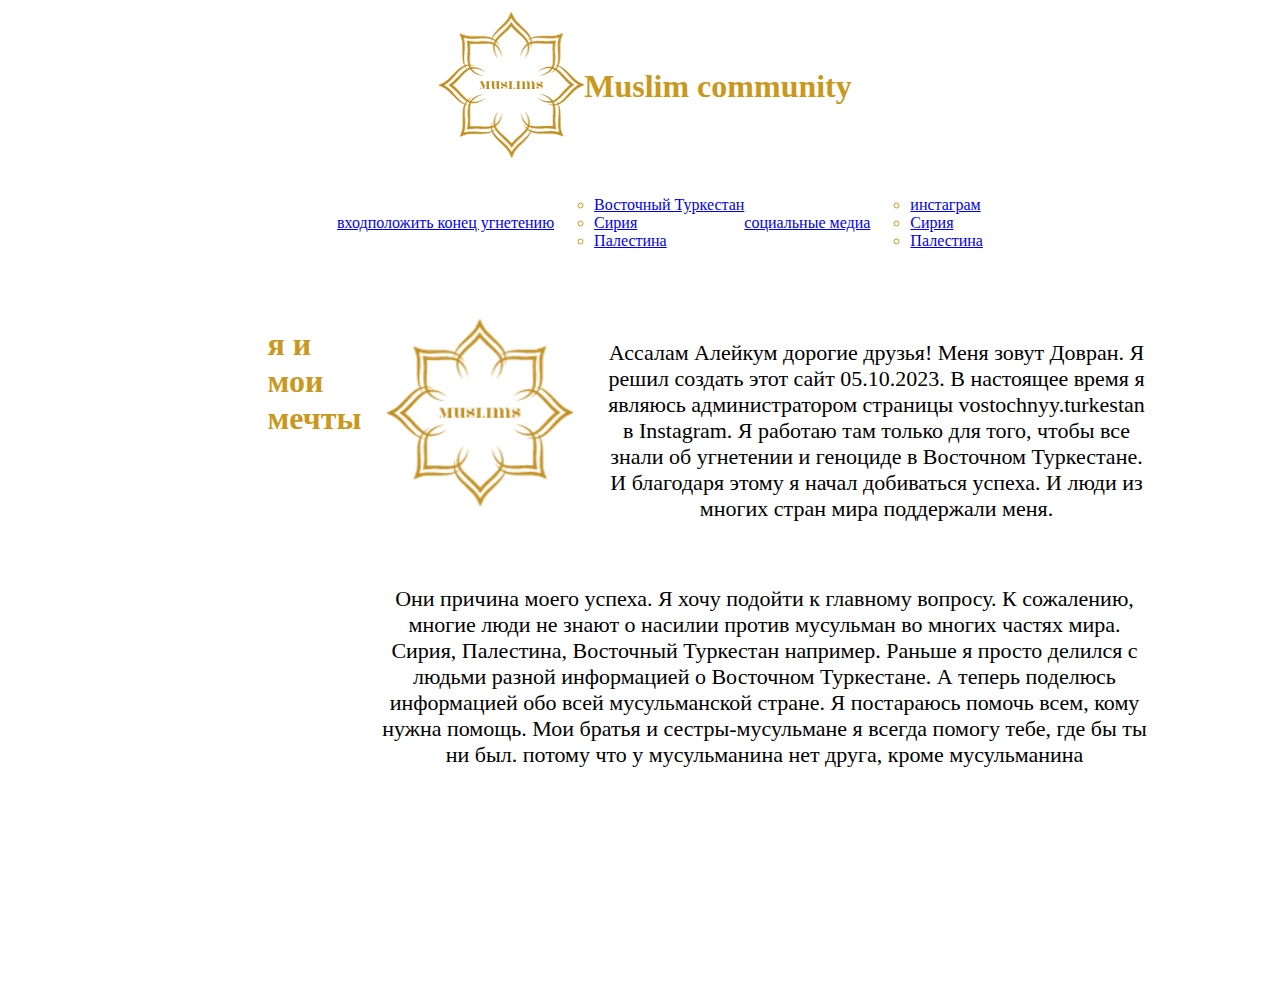
<file: index.html>
<!doctype html>
<html lang="en">
<head>
    <meta charset="utf-8">
    <meta name="viewport" content="width=device-width, initial-scale=1, shrink-to-fit=no">
    <link href="https://cdn.jsdelivr.net/npm/bootstrap@5.0.1/dist/css/bootstrap.min.css" rel="stylesheet" integrity="sha384-+0n0xVW2eSR5OomGNYDnhzAbDsOXxcvSN1TPprVMTNDbiYZCxYbOOl7+AMvyTG2x" crossorigin="anonymous">
    <title>Muslim community</title>
    <link rel="icon" href="./img/mus1.png" type="image/x-icon" />
    
    <link rel="stylesheet" href="./style.css">
</head>
<body> 
  <header class="header">
    <div class="nav">
    <img src="./img/mus1.png" alt="">
    <h1>Muslim community</h1>
  </div>
  <div class="navbar1 ">
  <ul class="nav nav-pills">
    <li class="nav-item">
      <a class="nav-link active" aria-current="page" href="#">вход</a>
    </li>
    <li class="nav-item dropdown">
      <a class="nav-link dropdown-toggle" data-bs-toggle="dropdown" href="#" role="button" aria-expanded="false">положить конец угнетению</a>
      <ul class="dropdown-menu">
        <li><a class="dropdown-item" href="./turkestan.html">Восточный Туркестан</a></li>
        <li><a class="dropdown-item" href="#">Сирия</a></li>
        <li><a class="dropdown-item" href="#">Палестина</a></li>
        
      </ul>
    </li>
    <li class="nav-item dropdown">
      <a class="nav-link dropdown-toggle" data-bs-toggle="dropdown" href="#" role="button" aria-expanded="false">социальные медиа</a>
      <ul class="dropdown-menu">
        <li><a class="dropdown-item" href="https://www.instagram.com/vostochnyy.turkestan/">инстаграм</a></li>
        <li><a class="dropdown-item" href="#">Сирия</a></li>
        <li><a class="dropdown-item" href="#">Палестина</a></li>
    
    
  </ul>
</div>
  </header>
  <section class="info">
    <div class="card">
      <h1 class="text">я и мои мечты</h1>
      <div class="card_intro">
        <div class="card_info">
          <img class="info_img" src="./img/mus1.png" alt="cat" />
          <p class="card_desc">
            Ассалам Алейкум дорогие друзья! Меня зовут Довран. Я решил создать этот сайт 05.10.2023. В настоящее время я являюсь администратором страницы vostochnyy.turkestan в Instagram. Я работаю там только для того, чтобы все знали
             об угнетении и геноциде в Восточном Туркестане. И благодаря этому я начал
              добиваться успеха. И люди из многих стран мира поддержали меня. 
          </p>
        </div>

        <p class="card_desc">
          Они причина
               моего успеха. Я хочу подойти к главному вопросу. 
          К сожалению, многие люди не
                знают о насилии против мусульман во многих частях мира. Сирия, Палестина, Восточный Туркестан например.
                 Раньше я просто делился с людьми разной информацией о Восточном Туркестане.
          А теперь поделюсь информацией обо всей мусульманской стране. Я постараюсь помочь всем, кому нужна помощь. 
Мои братья и сестры-мусульмане я всегда помогу тебе, где бы ты ни был. 
потому что у мусульманина нет друга, кроме мусульманина

        </p>
      </div>
    </div>
  </section>
      
  </header>
    <script src="https://cdn.jsdelivr.net/npm/bootstrap@5.0.1/dist/js/bootstrap.bundle.min.js" integrity="sha384-gtEjrD/SeCtmISkJkNUaaKMoLD0//ElJ19smozuHV6z3Iehds+3Ulb9Bn9Plx0x4" crossorigin="anonymous"></script>
</body>
</html>
</file>
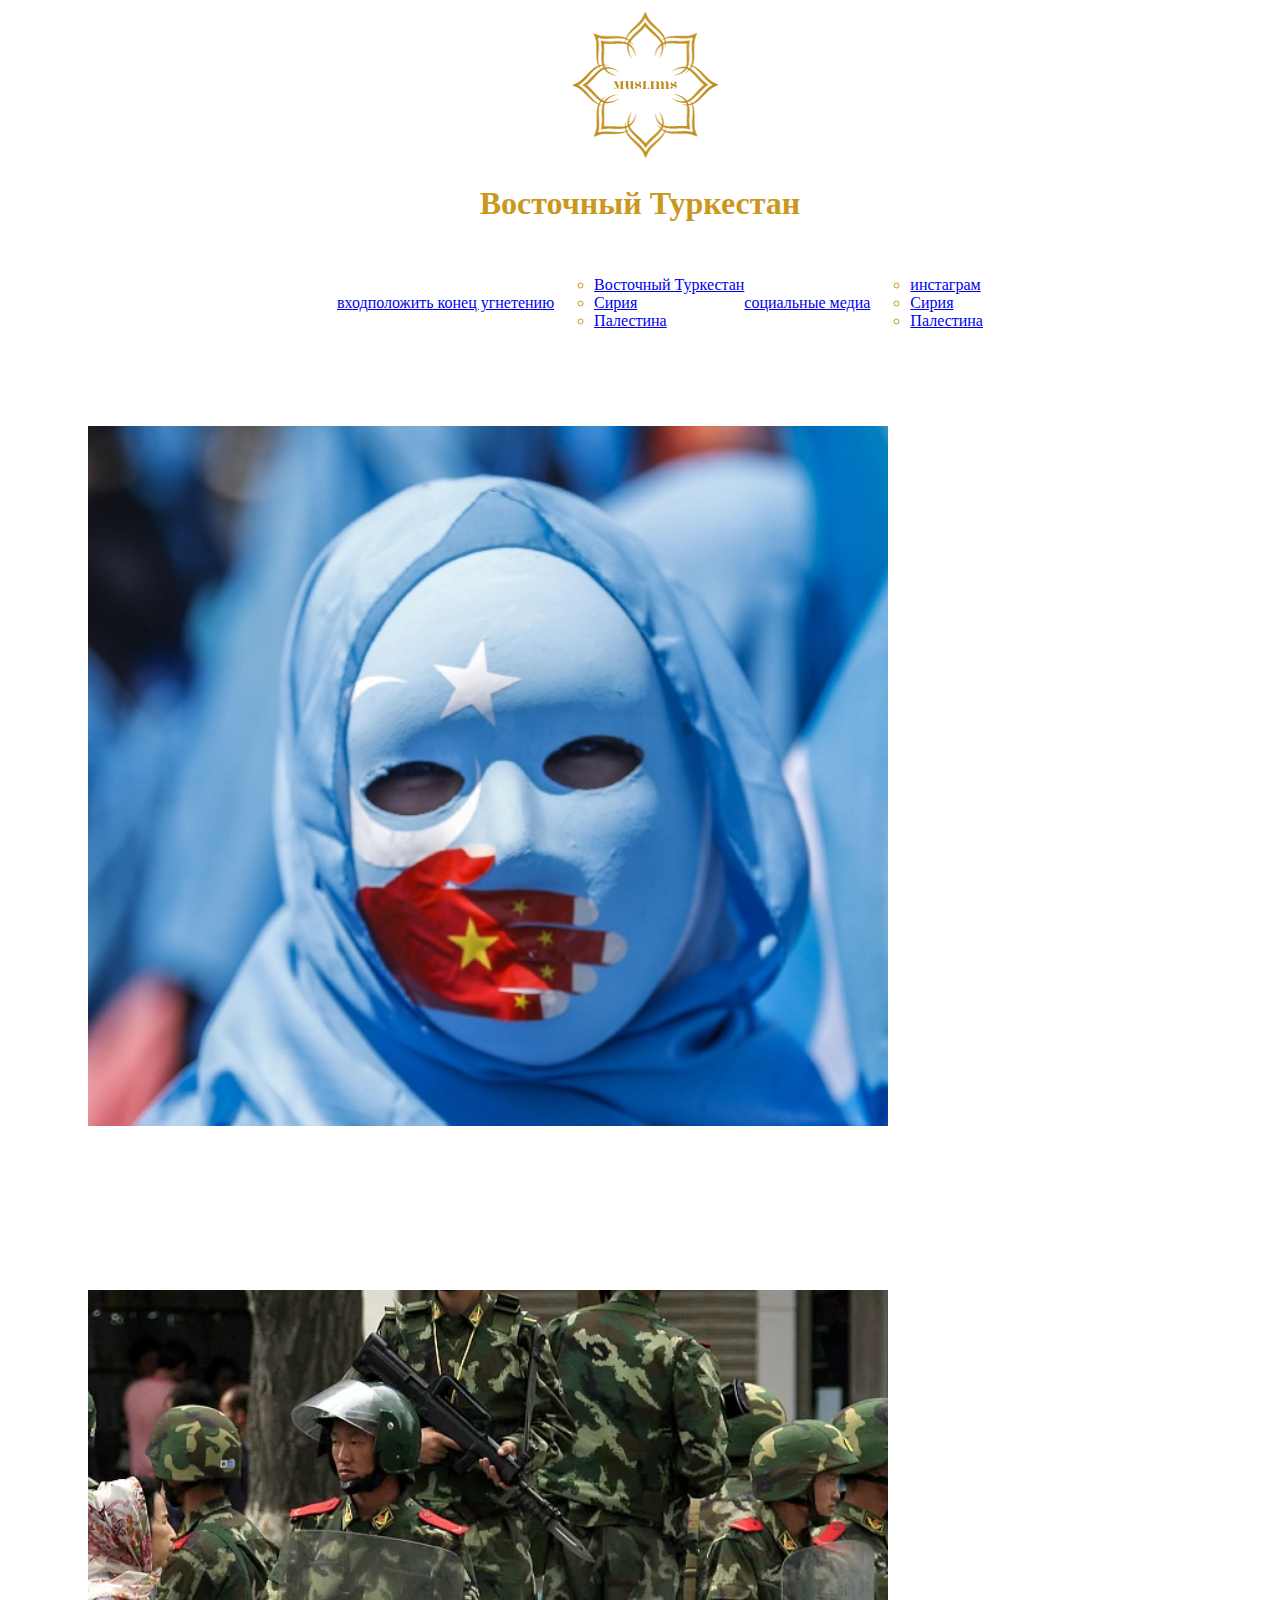
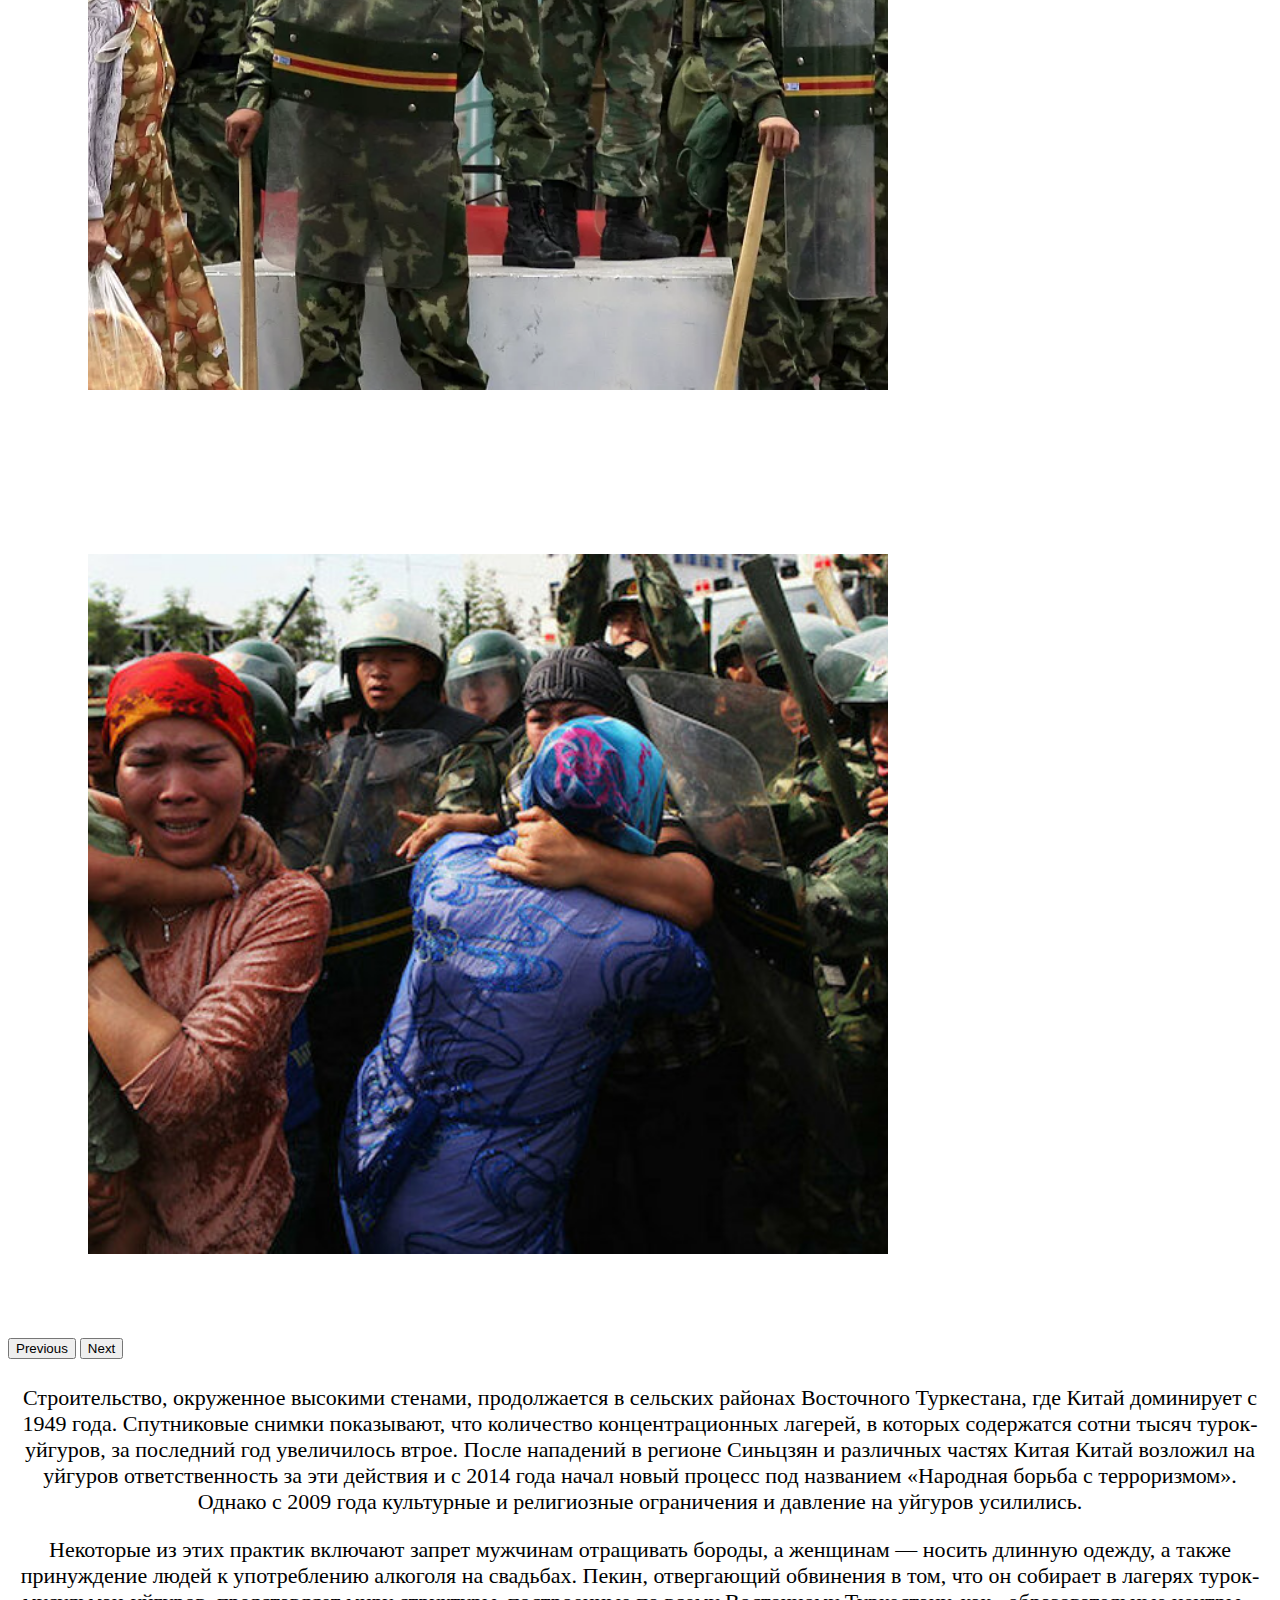
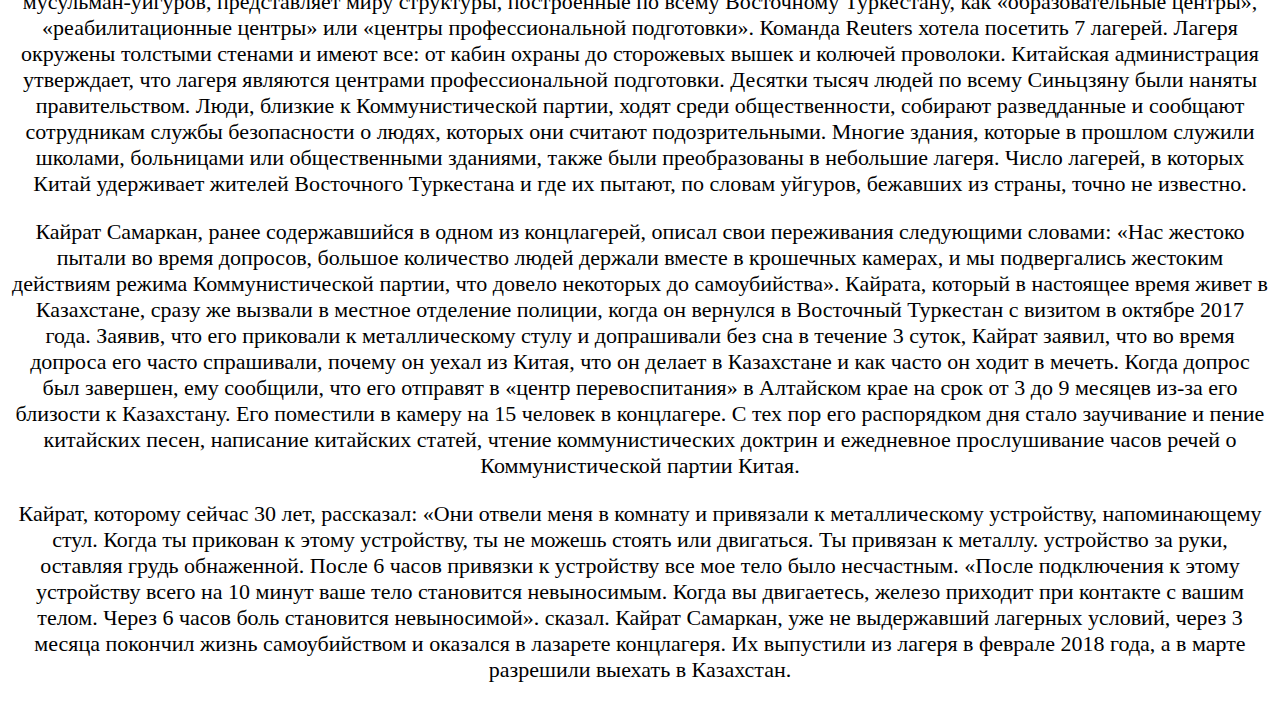
<file: turkestan.html>
<!doctype html>
<html lang="en">
<head>
    <meta charset="utf-8">
    <meta name="viewport" content="width=device-width, initial-scale=1, shrink-to-fit=no">
    <link href="https://cdn.jsdelivr.net/npm/bootstrap@5.0.1/dist/css/bootstrap.min.css" rel="stylesheet" integrity="sha384-+0n0xVW2eSR5OomGNYDnhzAbDsOXxcvSN1TPprVMTNDbiYZCxYbOOl7+AMvyTG2x" crossorigin="anonymous">
    <title>Title</title>
    <link rel="stylesheet" href="./style.css">
</head>
<body>
    <div class="nav3">
        <img src="./img/mus1.png" alt="">
        <h1>Восточный Туркестан</h1>
      </div>
      <header class="header">
      <div class="navbar1 ">
      <ul class="nav nav-pills">
        <li class="nav-item">
          <a class="nav-link active" aria-current="page" href="./index.html">вход</a>
        </li>
        <li class="nav-item dropdown">
          <a class="nav-link dropdown-toggle" data-bs-toggle="dropdown" href="#" role="button" aria-expanded="false">положить конец угнетению</a>
          <ul class="dropdown-menu">
            <li><a class="dropdown-item" href="./turkestan.html">Восточный Туркестан</a></li>
            <li><a class="dropdown-item" href="#">Сирия</a></li>
            <li><a class="dropdown-item" href="#">Палестина</a></li>
            
          </ul>
        </li>
        <li class="nav-item dropdown">
          <a class="nav-link dropdown-toggle" data-bs-toggle="dropdown" href="#" role="button" aria-expanded="false">социальные медиа</a>
          <ul class="dropdown-menu">
            <li><a class="dropdown-item" href="https://www.instagram.com/vostochnyy.turkestan/">инстаграм</a></li>
            <li><a class="dropdown-item" href="#">Сирия</a></li>
            <li><a class="dropdown-item" href="#">Палестина</a></li>
        
        
      </ul>
    </div>
      </header>
    <div id="carouselExampleInterval" class="carousel slide" data-bs-ride="carousel">
        <div class="carousel-inner">
          <div class="carousel-item active " data-bs-interval="10000">
            <img src="./img/tur.jpg" class="d-block w-100" alt="...">
          </div>
          <div class="carousel-item" data-bs-interval="2000">
            <img src="./img/tur2.webp" class="d-block w-100" alt="...">
          </div>
          <div class="carousel-item">
            <img src="./img/tur3.jpg" class="d-block w-100" alt="...">
          </div>
        </div>
        <button class="carousel-control-prev" type="button" data-bs-target="#carouselExampleInterval" data-bs-slide="prev">
          <span class="carousel-control-prev-icon" aria-hidden="true"></span>
          <span class="visually-hidden">Previous</span>
        </button>
        <button class="carousel-control-next" type="button" data-bs-target="#carouselExampleInterval" data-bs-slide="next">
          <span class="carousel-control-next-icon" aria-hidden="true"></span>
          <span class="visually-hidden">Next</span>
        </button>
    </div>
    <div class="card_desc1">
    
        <p>Строительство, окруженное высокими стенами, продолжается в сельских районах Восточного Туркестана, где Китай доминирует с 1949 года. Спутниковые снимки показывают, что количество концентрационных лагерей, в которых содержатся сотни тысяч турок-уйгуров, за последний год увеличилось втрое.
            После нападений в регионе Синьцзян и различных частях Китая Китай возложил на уйгуров ответственность за эти действия и с 2014 года начал новый процесс под названием «Народная борьба с терроризмом». Однако с 2009 года культурные и религиозные ограничения и давление на уйгуров усилились.
        </p>
      
     
        <p>Некоторые из этих практик включают запрет мужчинам отращивать бороды, а женщинам — носить длинную одежду,
             а также принуждение людей к употреблению алкоголя на свадьбах.
             Пекин, отвергающий обвинения в том, что он собирает в лагерях турок-мусульман-уйгуров, представляет миру структуры, построенные по всему Восточному Туркестану, как «образовательные центры», «реабилитационные центры» или «центры профессиональной подготовки».

Команда Reuters хотела посетить 7 лагерей. Лагеря окружены толстыми стенами и имеют все: от кабин охраны до сторожевых вышек и колючей проволоки.

Китайская администрация утверждает, что лагеря являются центрами профессиональной подготовки.
Десятки тысяч людей по всему Синьцзяну были наняты правительством.

Люди, близкие к Коммунистической партии, ходят среди общественности, собирают разведданные и сообщают сотрудникам службы безопасности о людях, которых они считают подозрительными.

Многие здания, которые в прошлом служили школами, больницами или общественными зданиями, также были преобразованы в небольшие лагеря.

Число лагерей, в которых Китай удерживает жителей Восточного Туркестана и где их пытают, по словам уйгуров, бежавших из страны, точно не известно.
</p>
<p>Кайрат Самаркан, ранее содержавшийся в одном из концлагерей, описал свои переживания следующими словами:

    «Нас жестоко пытали во время допросов, большое количество людей держали вместе в крошечных камерах, и мы подвергались жестоким действиям режима Коммунистической партии, что довело некоторых до самоубийства».
    
    Кайрата, который в настоящее время живет в Казахстане, сразу же вызвали в местное отделение полиции, когда он вернулся в Восточный Туркестан с визитом в октябре 2017 года.
    
    Заявив, что его приковали к металлическому стулу и допрашивали без сна в течение 3 суток, Кайрат заявил, что во время допроса его часто спрашивали, почему он уехал из Китая, что он делает в Казахстане и как часто он ходит в мечеть.
    Когда допрос был завершен, ему сообщили, что его отправят в «центр перевоспитания» в Алтайском крае на срок от 3 до 9 месяцев из-за его близости к Казахстану.

    Его поместили в камеру на 15 человек в концлагере. С тех пор его распорядком дня стало заучивание и пение китайских песен, написание китайских статей, чтение коммунистических доктрин и ежедневное прослушивание часов речей о Коммунистической партии Китая.</p>
    <p>Кайрат, которому сейчас 30 лет, рассказал: «Они отвели меня в комнату и привязали к металлическому устройству, напоминающему стул. Когда ты прикован к этому устройству, ты не можешь стоять или двигаться. Ты привязан к металлу. устройство за руки, оставляя грудь обнаженной. После 6 часов привязки к устройству все мое тело было несчастным. «После подключения к этому устройству всего на 10 минут ваше тело становится невыносимым. Когда вы двигаетесь, железо приходит при контакте с вашим телом. Через 6 часов боль становится невыносимой». сказал.

        Кайрат Самаркан, уже не выдержавший лагерных условий, через 3 месяца покончил жизнь самоубийством и оказался в лазарете концлагеря. Их выпустили из лагеря в феврале 2018 года, а в марте разрешили выехать в Казахстан.</p>
      </div>
    <script src="https://cdn.jsdelivr.net/npm/bootstrap@5.0.1/dist/js/bootstrap.bundle.min.js" integrity="sha384-gtEjrD/SeCtmISkJkNUaaKMoLD0//ElJ19smozuHV6z3Iehds+3Ulb9Bn9Plx0x4" crossorigin="anonymous"></script>
</body>
</html>
</file>
<file: style.css>
.carousel-item img{
    padding: 80px;
    height: 700px;
    width: 800px;
    object-fit: cover;
}

.header {
    display: flex;
    align-items: center;
    flex-direction: column;
 }

 .card_info {
    display: flex;
    gap: 24px;
  }
  
  

  .card_title {
 
    font-family: var(--maintitleFamily);
    font-size: var(--maintitleSize);
    padding-bottom: 20px;
    line-height: 50px;
    color: var(--maintitleColour);
    border-bottom: 3px solid #ddd;
    font-weight: 700;
    margin-bottom: 20px;
  }
  
  .card_intro {
    display: flex;
    flex-direction: column;
    gap: 12px;
   
  }

  .text{
    display: flex;
    flex-direction: column;
    align-items: center;
    margin: 12px;
    color: rgb(201, 152, 29);
  }

 .card {
    width: 900px;
    height: 610px;
    padding: 20px;
    margin-top: 28px;
    margin-left:18%;
   margin-bottom: 38px;
    display: flex;
    /* flex-direction: column; */
    background-color: #fff;
  }
  
  .info_img {
    width: 200px;
    height: 200px;
    
  }

.nav-item {
    display: flex;
    align-items: center;
    /* border-bottom: 3px solid rgb(161, 121, 121) */
}

.nav{
    display: flex;
    align-items: center;
    color: rgb(201, 152, 29);
    display: flex;
    align-items: center;
    /* flex-direction: column; */
}

.nav3{
    display: flex;
    align-items: center;
    color: rgb(201, 152, 29);
    display: flex;
    align-items: center;
    flex-direction: column;
}


.navbar1{
    margin-top: 16px;
    display: flex;
    float: right;

}

 .many {
   
    float: left;

}


 .tick {
    margin-right: 24px;
    margin-top: 17px;
    float: right;

}

.many img {
    margin-left:18px ;
    margin-top: 12px;
    margin-right: 10px;
}

.many h1 {
text-align: center;
    float: right;
    margin-top: 32px;
     /* margin-bottom: 20px; */
    font-size: 32px;
    font-weight: bold;
   color: rgb(211, 184, 31);
    font-family: 'Gill Sans', 'Gill Sans MT', Calibri, 'Trebuchet MS', sans-serif;
}

.prof {
    margin-right: 24px;
    border: none;
    padding: 6px;
    border-radius: 10px 0 10px 0;
    background-color: rgb(78, 87, 219);
    color: rgb(6, 20, 15);
    cursor: pointer;
    text-decoration: none;
}

.btn {
    margin-right: 24px;
    border: none;
    padding: 6px;
    border-radius: 10px 0 10px 0;
    background-color: rgb(78, 87, 219);
    color: rgb(6, 20, 15);
    cursor: pointer;
    text-decoration: none;

}

.card_desc {
    padding: 4px;
    color: var(--textBlack);
    text-align: center;
    font-size: 22px;
    font-weight: 400;
    line-height: 26px;
  }

  .card_desc1 {
    padding: 4px;
    color: var(--textBlack);
    text-align: center;
    font-size: 22px;
    font-weight: 400;
    line-height: 26px;
  }
</file>
